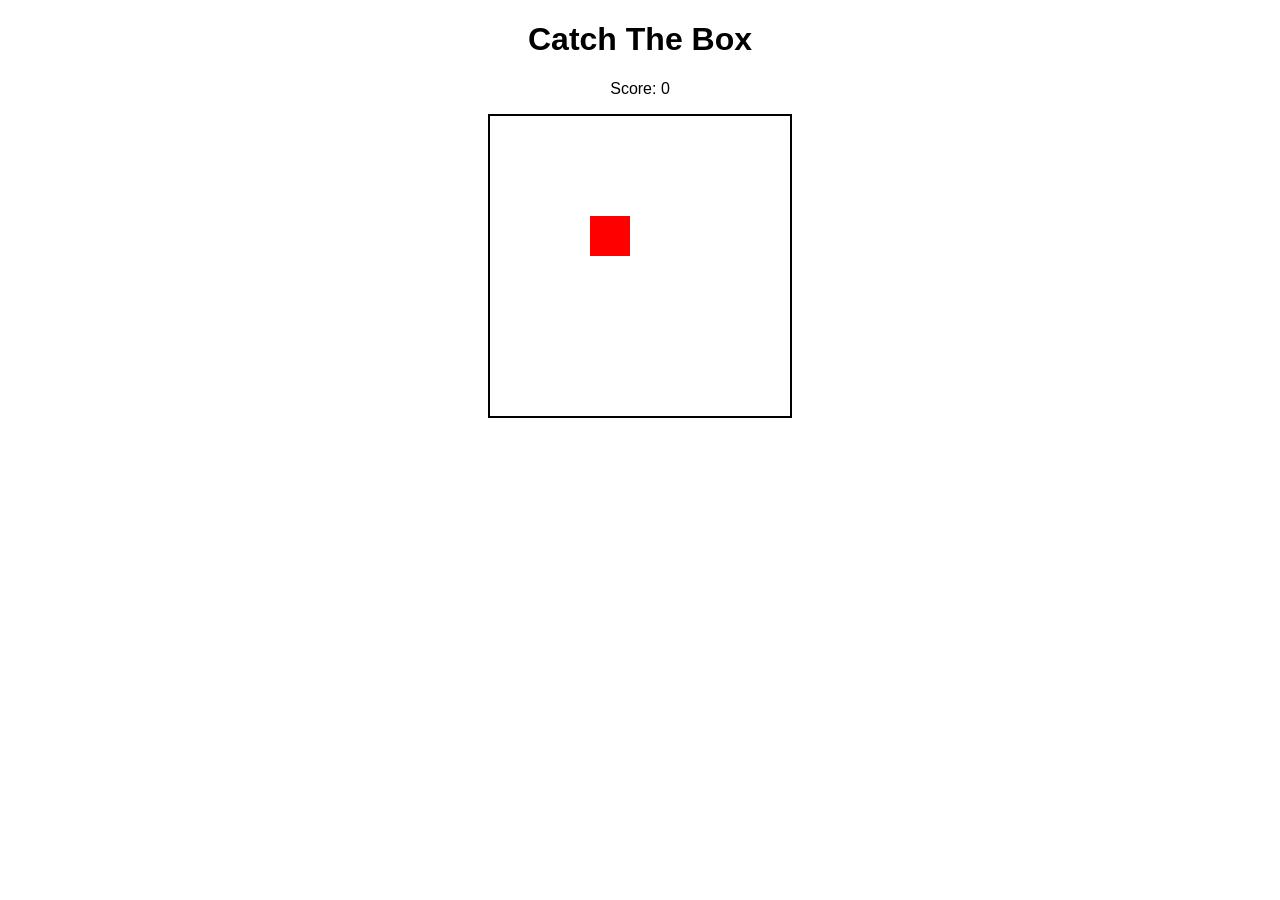
<file: index.html>
<!DOCTYPE html>
<html>
<head>
<title>Catch The Box Game</title>
<link rel="stylesheet" href="style.css">
</head>

<body>

<h1>Catch The Box</h1>
<p>Score: <span id="score">0</span></p>

<div id="gameArea">
    <div id="box"></div>
</div>

<script src="script.js"></script>

</body>
</html>
</file>
<file: style.css>
body{
text-align:center;
font-family:Arial;
}

#gameArea{
width:300px;
height:300px;
border:2px solid black;
margin:auto;
position:relative;
}

#box{
width:40px;
height:40px;
background:red;
position:absolute;
top:100px;
left:100px;
cursor:pointer;
}
</file>
